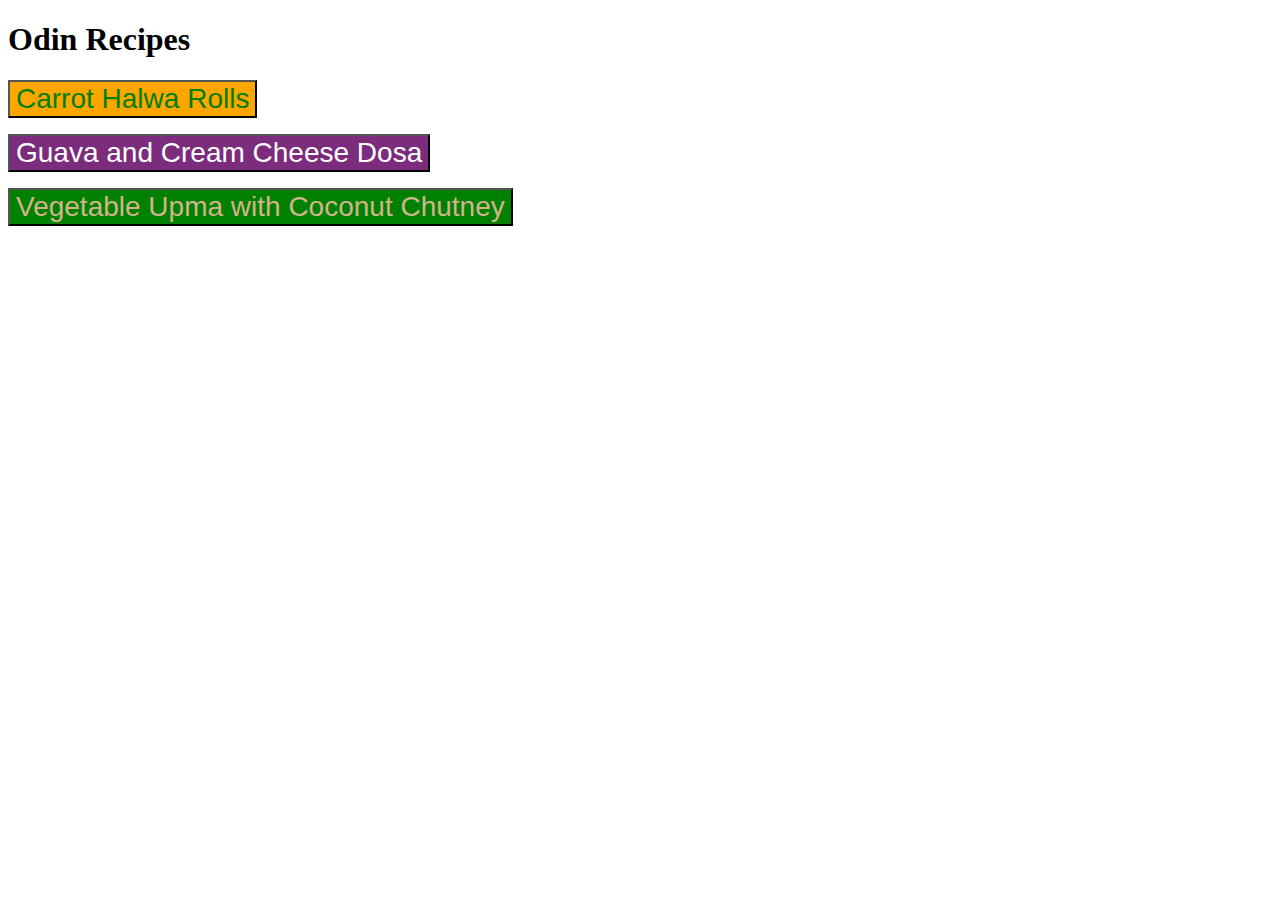
<file: index.html>
<!DOCTYPE html>
<html>
    <head>
        <title>
        </title>
        <meta charset="UTF=8">
        <link rel="stylesheet" href="style.css">
        <h1>Odin Recipes</h1>
    </head>
    <body>
        <p>
            <a href="recipes/halwarolls.html"><button class="halwa">Carrot Halwa Rolls</button></a>
        </p>
        <p>
            <a href="recipes/guavadosa.html"><button class="dosa">Guava and Cream Cheese Dosa</button></a>
        </p>
        <p>
            <a href="recipes/upma.html"><button class="upma">Vegetable Upma with Coconut Chutney</button></a>
        </p>
    </body>

</html>
</file>
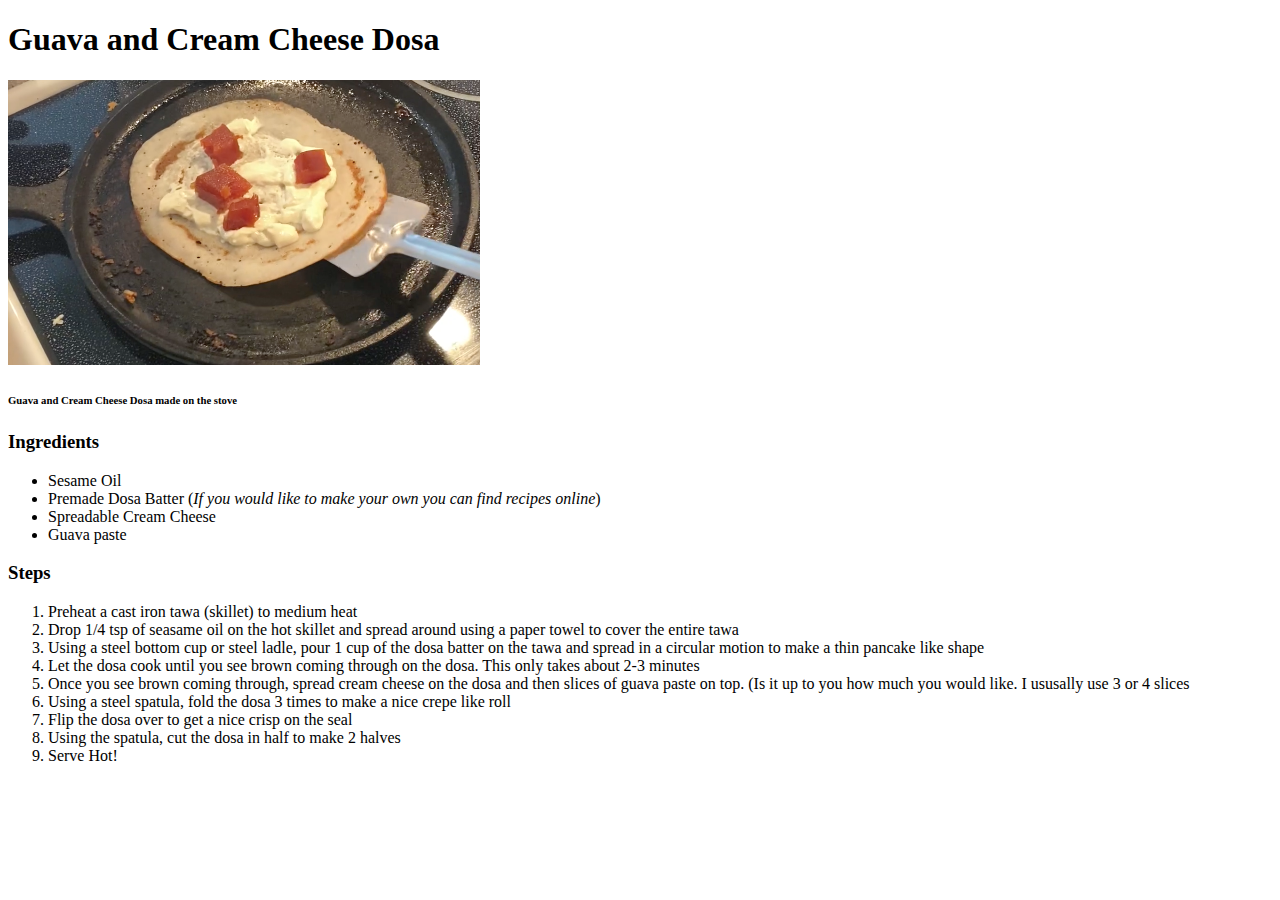
<file: recipes/guavadosa.html>
<!DOCTYPE html>
<html>
    <head>
        <title>
        </title>
        <meta charset="UTF=8">
    </head>
    <body>
        <h1>Guava and Cream Cheese Dosa</h1>
        <img src="../images/guavadosa.jpg" alt="Guava and Cream Cheese Dosa">
        <p><h6>Guava and Cream Cheese Dosa made on the stove</h6></p>
        <p><h3><strong>Ingredients</strong></h3></p>
             <ul>
                 <li>Sesame Oil</li>
                 <li>Premade Dosa Batter (<em>If you would like to make your own you can find recipes online</em>)</li>
                 <li>Spreadable Cream Cheese</li>
                 <li>Guava paste</li>
             </ul>
                
        <p><h3><strong>Steps</strong></h3></p>
        <ol>
            <li>Preheat a cast iron tawa (skillet) to medium heat</li>
            <li>Drop 1/4 tsp of seasame oil on the hot skillet and spread around using a paper towel to cover the entire tawa</li>
            <li>Using a steel bottom cup or steel ladle, pour 1 cup of the dosa batter on the tawa and spread in a circular motion to make a thin pancake like shape</li>
            <li>Let the dosa cook until you see brown coming through on the dosa. This only takes about 2-3 minutes</li>
            <li> Once you see brown coming through, spread cream cheese on the dosa and then slices of guava paste on top. (Is it up to you how much you would like.  I ususally use 3 or 4 slices</li>
            <li>Using a steel spatula, fold the dosa 3 times to make a nice crepe like roll</li>
            <li>Flip the dosa over to get a nice crisp on the seal</li>
            <li>Using the spatula, cut the dosa in half to make 2 halves</li>
            <li>Serve Hot!</li>

        </ol>

        
    </body>

</html>
</file>
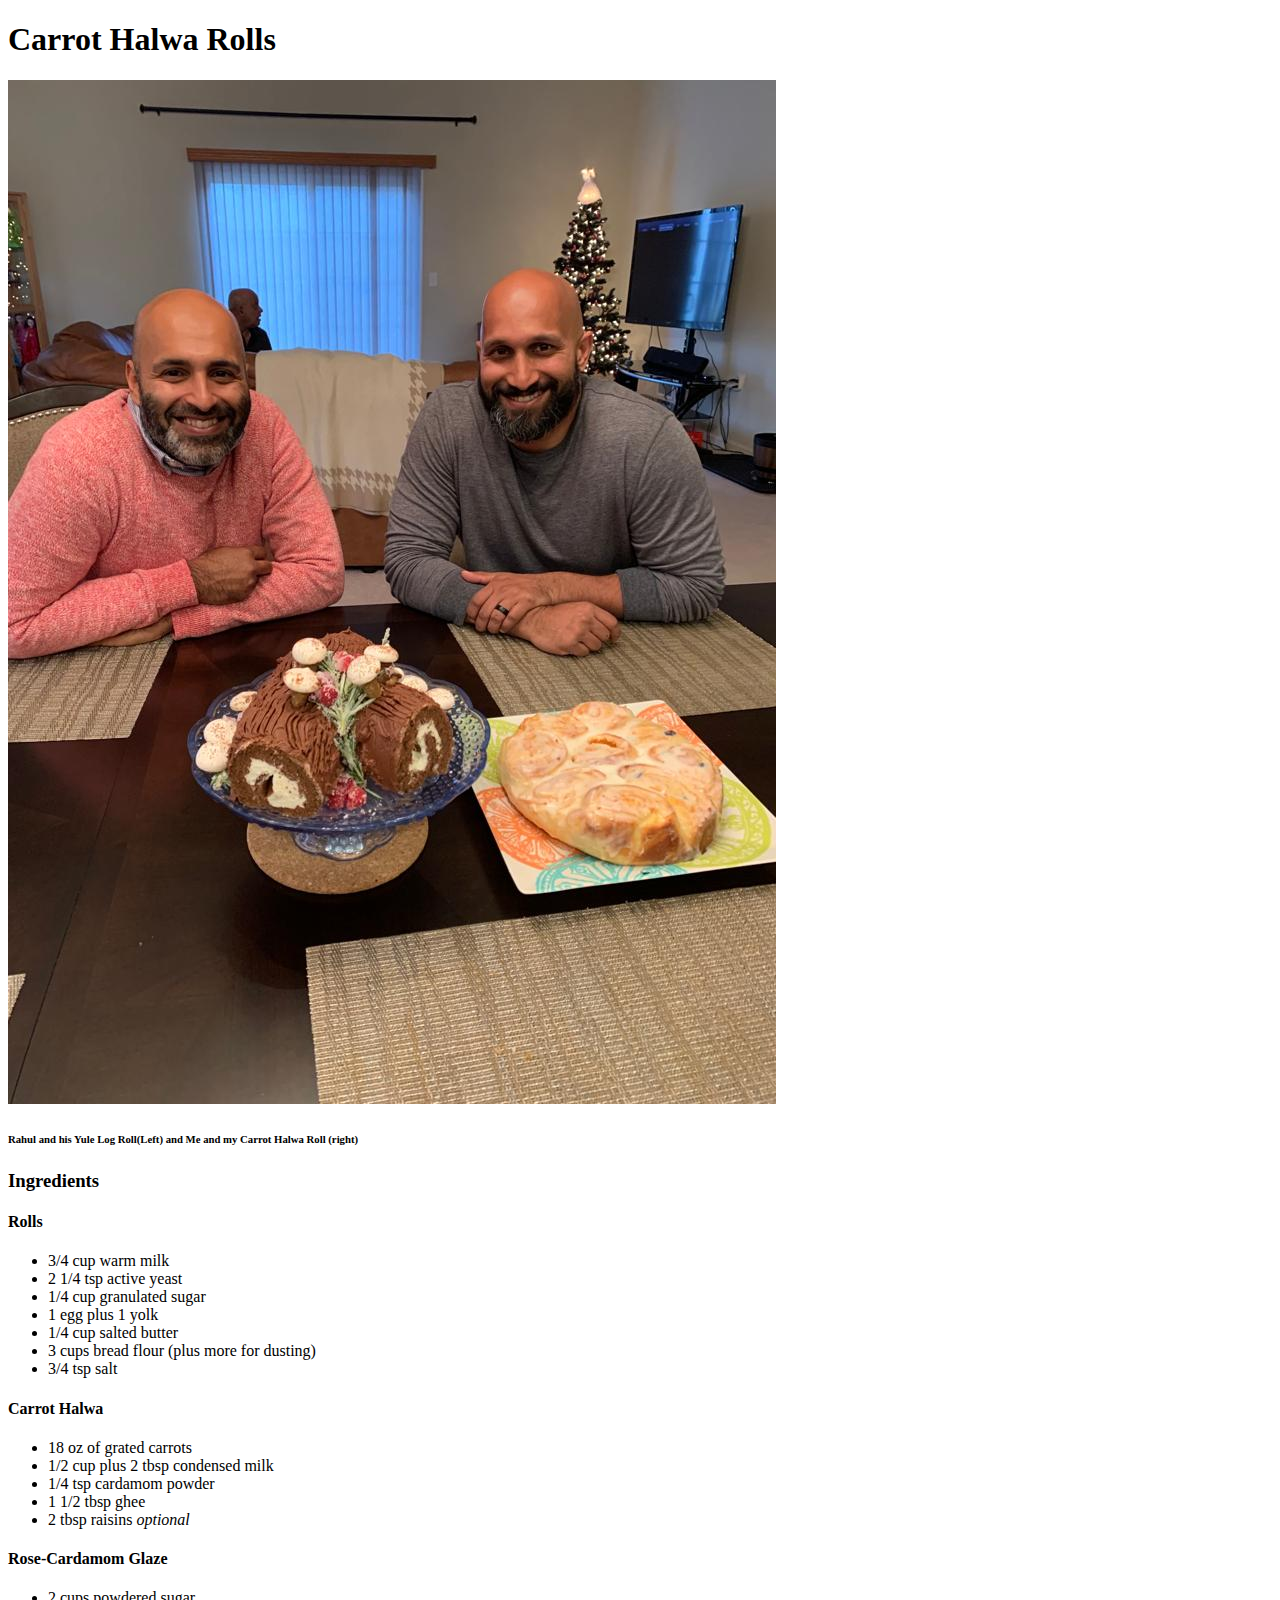
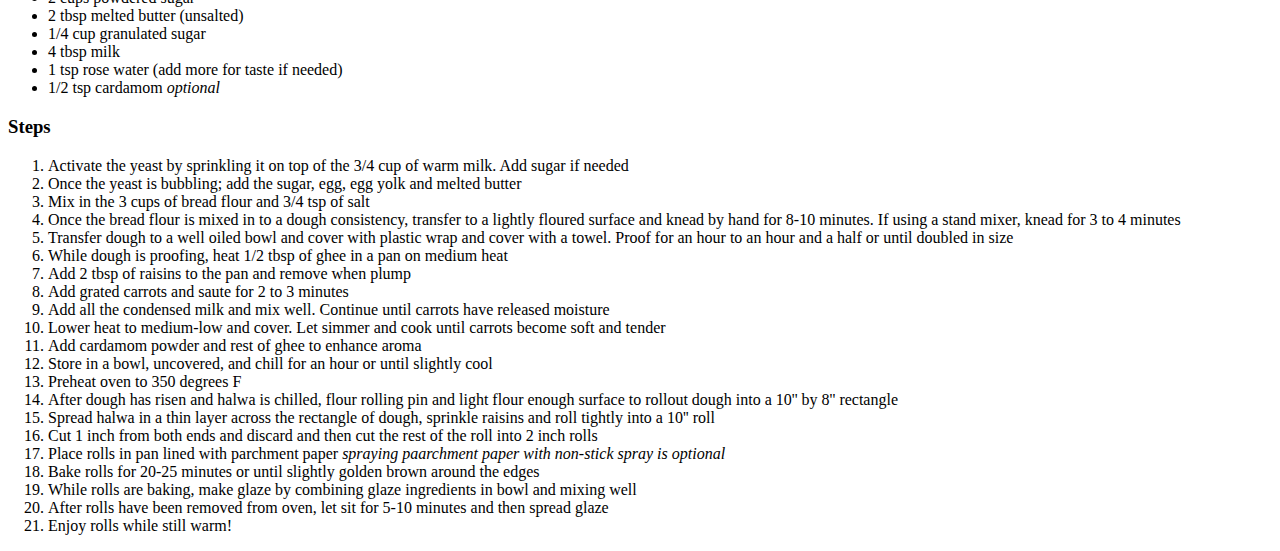
<file: recipes/halwarolls.html>
<!DOCTYPE html>
<html>
    <head>
        <title>
        </title>
        <meta charset="UTF=8">
    </head>
    <body>
        <h1>Carrot Halwa Rolls</h1>
        <img src="../images/halwarolls.jpg" alt="Carrot Halwa Rolls">
        <p><h6>Rahul and his Yule Log Roll(Left) and Me and my Carrot Halwa Roll (right)</h6></p>
        <p><h3><strong>Ingredients</strong></h3></p>
            <p><h4><strong>Rolls</strong></h4></p>
             <ul>
                <li>3/4 cup warm milk</li>
                 <li>2 1/4 tsp active yeast</li>
                <li>1/4 cup granulated sugar</li>
                <li>1 egg plus 1 yolk</li>
                <li>1/4 cup salted butter</li>
                <li>3 cups bread flour (plus more for dusting)</li>
                <li>3/4 tsp salt</li>
            </ul>
            <p><h4><strong>Carrot Halwa</strong></h4></p>
                <ul>
                <li>18 oz of grated carrots</li>
                <li>1/2 cup plus 2 tbsp condensed milk</li>
                <li>1/4 tsp cardamom powder</li>
                <li>1 1/2 tbsp ghee</li>
                <li>2 tbsp raisins <em>optional</em>
                </ul>
            <p><h4><strong>Rose-Cardamom Glaze</strong></h4></p>
            <ul>
                <li>2 cups powdered sugar</li>
                <li>2 tbsp melted butter (unsalted)</li>
                <li>1/4 cup granulated sugar</li>
                <li>4 tbsp milk</li>
                <li>1 tsp rose water (add more for taste if needed)</li>
                <li>1/2 tsp cardamom <em>optional</em></li>
            </ul>
        <p><h3><strong>Steps</strong></h3></p>
        <ol>
            <li>Activate the yeast by sprinkling it on top of the 3/4 cup of warm milk. Add sugar if needed</li>
            <li>Once the yeast is bubbling; add the sugar, egg, egg yolk and melted butter</li>
            <li>Mix in the 3 cups of bread flour and 3/4 tsp of salt</li>
            <li>Once the bread flour is mixed in to a dough consistency, transfer to a lightly floured surface and knead by hand for 8-10 minutes.  If using a stand mixer, knead for 3 to 4 minutes</li>
            <li>Transfer dough to a well oiled bowl and cover with plastic wrap and cover with a towel.  Proof for an hour to an hour and a half or until doubled in size</li>
            <li>While dough is proofing, heat 1/2 tbsp of ghee in a pan on medium heat</li>
            <li>Add 2 tbsp of raisins to the pan and remove when plump</li>
            <li>Add grated carrots and saute for 2 to 3 minutes</li>
            <li>Add all the condensed milk and mix well. Continue until carrots have released moisture</li>
            <li>Lower heat to medium-low and cover. Let simmer and cook until carrots become soft and tender</li>
            <li>Add cardamom powder and rest of ghee to enhance aroma</li>
            <li>Store in a bowl, uncovered, and chill for an hour or until slightly cool</li>
            <li>Preheat oven to 350 degrees F</li>
            <li>After dough has risen and halwa is chilled, flour rolling pin and light flour enough surface to rollout dough into a 10'' by 8'' rectangle </li>
            <li>Spread halwa in a thin layer across the rectangle of dough, sprinkle raisins and roll tightly into a 10'' roll</li>
            <li>Cut 1 inch from both ends and discard and then cut the rest of the roll into 2 inch rolls</li>
            <li>Place rolls in pan lined with parchment paper <em>spraying paarchment paper with non-stick spray is optional</em></li>
            <li>Bake rolls for 20-25 minutes or until slightly golden brown around the edges</li>
            <li>While rolls are baking, make glaze by combining glaze ingredients in bowl and mixing well </li>
            <li>After rolls have been removed from oven, let sit for 5-10 minutes and then spread glaze</li>
            <li>Enjoy rolls while still warm!</li>

        </ol>

        
    </body>

</html>
</file>
<file: style.css>
button {
    font-size: 28px;
    font-family:Tahoma, Verdana, sans-serif ;
}

.halwa {
    color:green;
    background-color: orange;
}
.dosa {
    color:white;
    background-color: rgb(124, 44, 124);
}

.upma
{
    color:tan;
    background-color: green;
}
</file>
